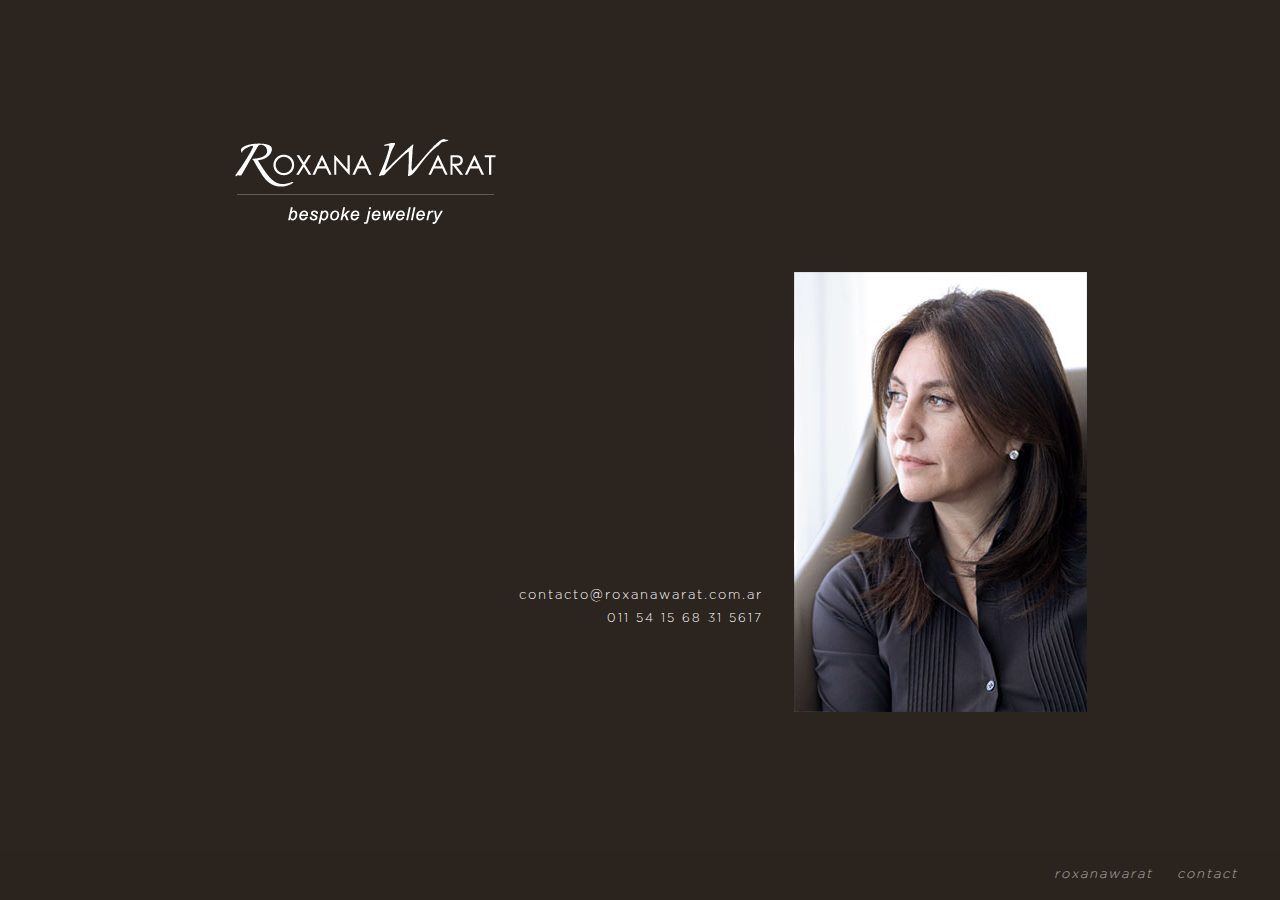
<file: contacto_en.html>
<!DOCTYPE html PUBLIC "-//W3C//DTD XHTML 1.0 Transitional//EN" "http://www.w3.org/TR/xhtml1/DTD/xhtml1-transitional.dtd">
<html xmlns="http://www.w3.org/1999/xhtml" xml:lang="en">
<head>
	<link rel="stylesheet" type="text/css" href="style/style.css" />
	<link rel="stylesheet" href="style/mobile.css" type="text/css" media="only screen and (max-width : 568px)" />
	<link rel="stylesheet" href="style/mobile.css" type="text/css" media="only screen and (max-width : 792px) and (orientation : portrait)" />

	<meta http-equiv="Content-Type" content="text/html;charset=UTF-8" />
	<meta name="viewport" content="width=device-width, initial-scale=1.0" />
	<title>RoxanaWarat</title>
</head>

<body class="roxana-warat">
	<div class="encabezado">
		<a href="index.html"><img src="imgs/logo1.png" width="322" border="0"
			height="106" /></a>
	</div>
	
	<div class="encabezado-mobile">
		<div class="titulo-principal">
			CONTACT
		</div>
		<div class="cerrar">
			<a href="home_en.html" target="_self">X</a>
		</div>		
	</div>
	
	<div class="contacto">
		<div class="contenedor-foto-texto">
			<div class="texto-roxana-mail">
			
				<p>
					<a href="mailto:contacto@roxanawarat.com.ar" target="_blank">contacto@roxanawarat.com.ar</a>
					<br /> 011 54 15 68 31 5617
				</p>
			</div>
			
			<div class="foto-roxana">
				<img src="imgs/roxana.jpg" width="293" height="440" />
			</div>
		</div>
	</div>
	
	
	<div class="menu">
		<table width="100%" border="0" cellspacing="0" cellpadding="0">
			<tr>
				<td class="menu-item-1"><a href="roxanaWarat_en.html" target="_self">roxanawarat</a></td>
				<td class="menu-item-2"><a href="#" target="_self">contact</a></td>
			</tr>
		</table>

	</div>
</body>
</html>
</file>
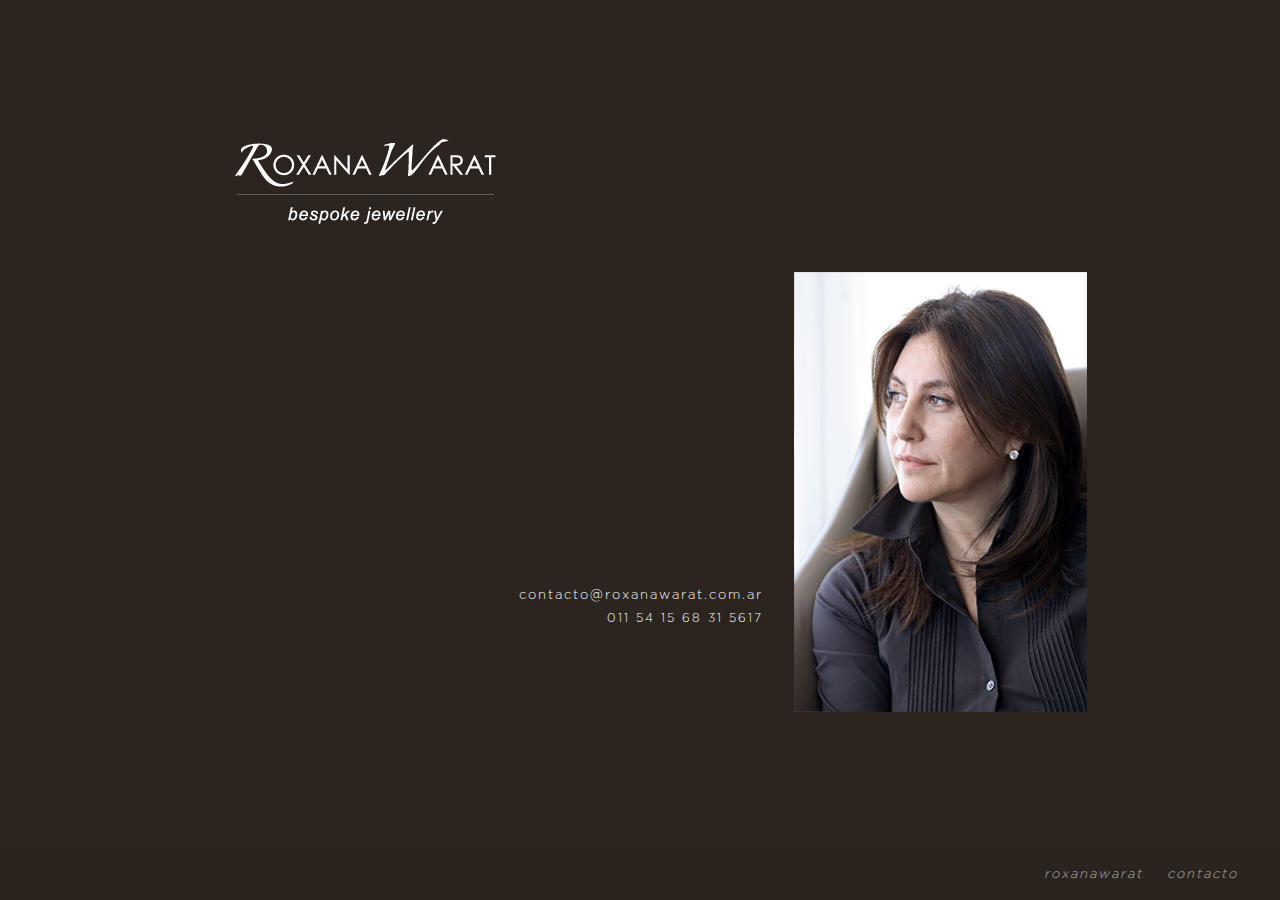
<file: contacto_es.html>
<!DOCTYPE html PUBLIC "-//W3C//DTD XHTML 1.0 Transitional//EN" "http://www.w3.org/TR/xhtml1/DTD/xhtml1-transitional.dtd">
<html xmlns="http://www.w3.org/1999/xhtml" xml:lang="en">
<head>
	<link rel="stylesheet" type="text/css" href="style/style.css" />
	<link rel="stylesheet" href="style/mobile.css" type="text/css" media="only screen and (max-width : 568px)" />
	<link rel="stylesheet" href="style/mobile.css" type="text/css" media="only screen and (max-width : 792px) and (orientation : portrait)" />

	<meta http-equiv="Content-Type" content="text/html;charset=UTF-8" />
	<meta name="viewport" content="width=device-width, initial-scale=1.0" />
	<title>RoxanaWarat</title>
</head>

<body class="roxana-warat">
	<div class="encabezado">
		<a href="index.html"><img src="imgs/logo1.png" width="322" border="0"
			height="106" /></a>
	</div>
	
	<div class="encabezado-mobile">
		<div class="titulo-principal">
			CONTACTO
		</div>
		<div class="cerrar">
			<a href="home_es.html" target="_self">X</a>
		</div>		
	</div>
	
	<div class="contacto">
		<div class="contenedor-foto-texto">
			<div class="texto-roxana-mail">
			
				<p>
					<a href="mailto:contacto@roxanawarat.com.ar" target="_blank">contacto@roxanawarat.com.ar</a>
					<br /> 011 54 15 68 31 5617
				</p>
			</div>
			
			<div class="foto-roxana">
				<img src="imgs/roxana.jpg" width="293" height="440" />
			</div>
		</div>
	</div>
	
	
	<div class="menu">
		<table width="100%" border="0" cellspacing="0" cellpadding="0">
			<tr>
				<td class="menu-item-1"><a href="roxanaWarat_es.html" target="_self">roxanawarat</a></td>
				<td class="menu-item-2"><a href="#" target="_self">contacto</a></td>
			</tr>
		</table>

	</div>
</body>
</html>
</file>
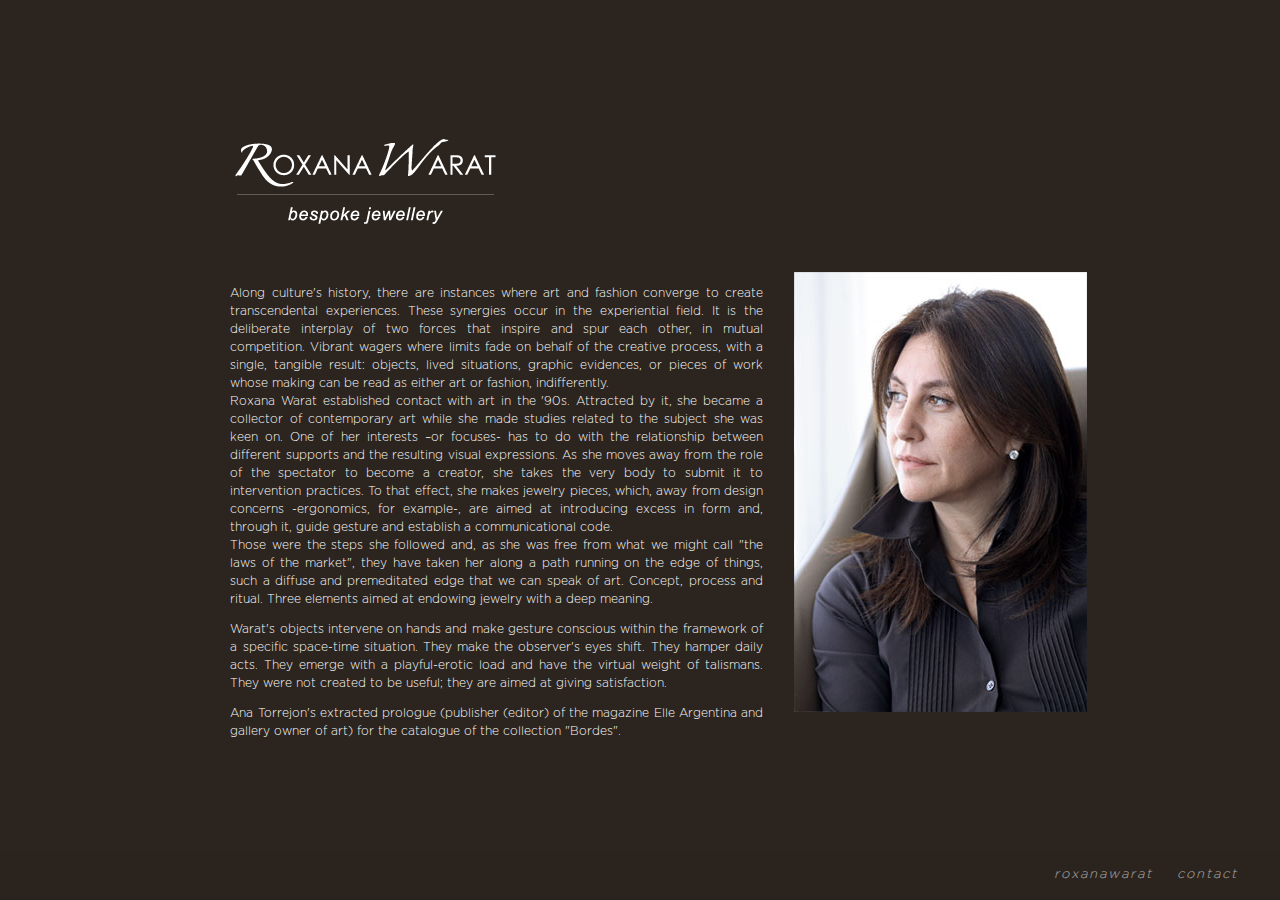
<file: roxanaWarat_en.html>
<!DOCTYPE html PUBLIC "-//W3C//DTD XHTML 1.0 Transitional//EN" "http://www.w3.org/TR/xhtml1/DTD/xhtml1-transitional.dtd">
<html xmlns="http://www.w3.org/1999/xhtml" xml:lang="en">

<head>
	<link rel="stylesheet" type="text/css" href="style/style.css" />
	<link rel="stylesheet" href="style/mobile.css" type="text/css" media="only screen and (max-width : 568px)" />
	<link rel="stylesheet" href="style/mobile.css" type="text/css" media="only screen and (max-width : 792px) and (orientation : portrait)" />

	<meta http-equiv="Content-Type" content="text/html;charset=UTF-8" />
	<meta name="viewport" content="width=device-width, initial-scale=1.0" />
	<title>RoxanaWarat</title>
</head>

<body class="roxana-warat">
	<div class="encabezado">
		<a href="index.html"><img src="imgs/logo1.png" width="322" border="0"
			height="106" /></a>
	</div>
	
	<div class="encabezado-mobile">
		<div class="titulo-principal">
			ROXANA WARAT
		</div>
		<div class="cerrar">
			<a href="home_en.html" target="_self">X</a>
		</div>		
	</div>
	
	<div class="contenido">
		<div class="contenedor-foto-texto">
			<div class="texto-roxana">
				<p>
						Along culture's history, there are instances where art and fashion
						converge to create transcendental experiences. These synergies
						occur in the experiential field. It is the deliberate interplay of
						two forces that inspire and spur each other, in mutual
						competition. Vibrant wagers where limits fade on behalf of the
						creative process, with a single, tangible result: objects, lived
						situations, graphic evidences, or pieces of work whose making can
						be read as either art or fashion, indifferently.<br /> Roxana
						Warat established contact with art in the '90s. Attracted by it,
						she became a collector of contemporary art while she made studies
						related to the subject she was keen on. One of her interests –or
						focuses- has to do with the relationship between different
						supports and the resulting visual expressions. As she moves away
						from the role of the spectator to become a creator, she takes the
						very body to submit it to intervention practices. To that effect,
						she makes jewelry pieces, which, away from design concerns
						-ergonomics, for example-, are aimed at introducing excess in form
						and, through it, guide gesture and establish a communicational
						code.<br /> Those were the steps she followed and, as she was
						free from what we might call &quot;the laws of the market&quot;,
						they have taken her along a path running on the edge of things,
						such a diffuse and premeditated edge that we can speak of art.
						Concept, process and ritual. Three elements aimed at endowing
						jewelry with a deep meaning.
					</p>
					<p>Warat's
						objects intervene on hands and make gesture conscious within the
						framework of a specific space-time situation. They make the
						observer's eyes shift. They hamper daily acts. They emerge with a
						playful-erotic load and have the virtual weight of talismans. They
						were not created to be useful; they are aimed at giving
						satisfaction.</p>
					<p>
						Ana Torrejon's extracted prologue (publisher (editor) of the
						magazine Elle Argentina and gallery owner of art) for the
						catalogue of the collection &quot;Bordes&quot;.<br />
					</p> 
				</div>
				
				<div class="foto-roxana">
					<img src="imgs/roxana.jpg" width="293" height="440" />
				</div>
		</div>
	</div>
	
	<div class="menu">
		<table width="100%" border="0" cellspacing="0" cellpadding="0">
			<tr>
				<td class="menu-item-1"><a href="#" target="_self">roxanawarat</a></td>
				<td class="menu-item-2"><a href="contacto_en.html" target="_self">contact</a></td>
			</tr>
		</table>

	</div>
</body>
</html>
</file>
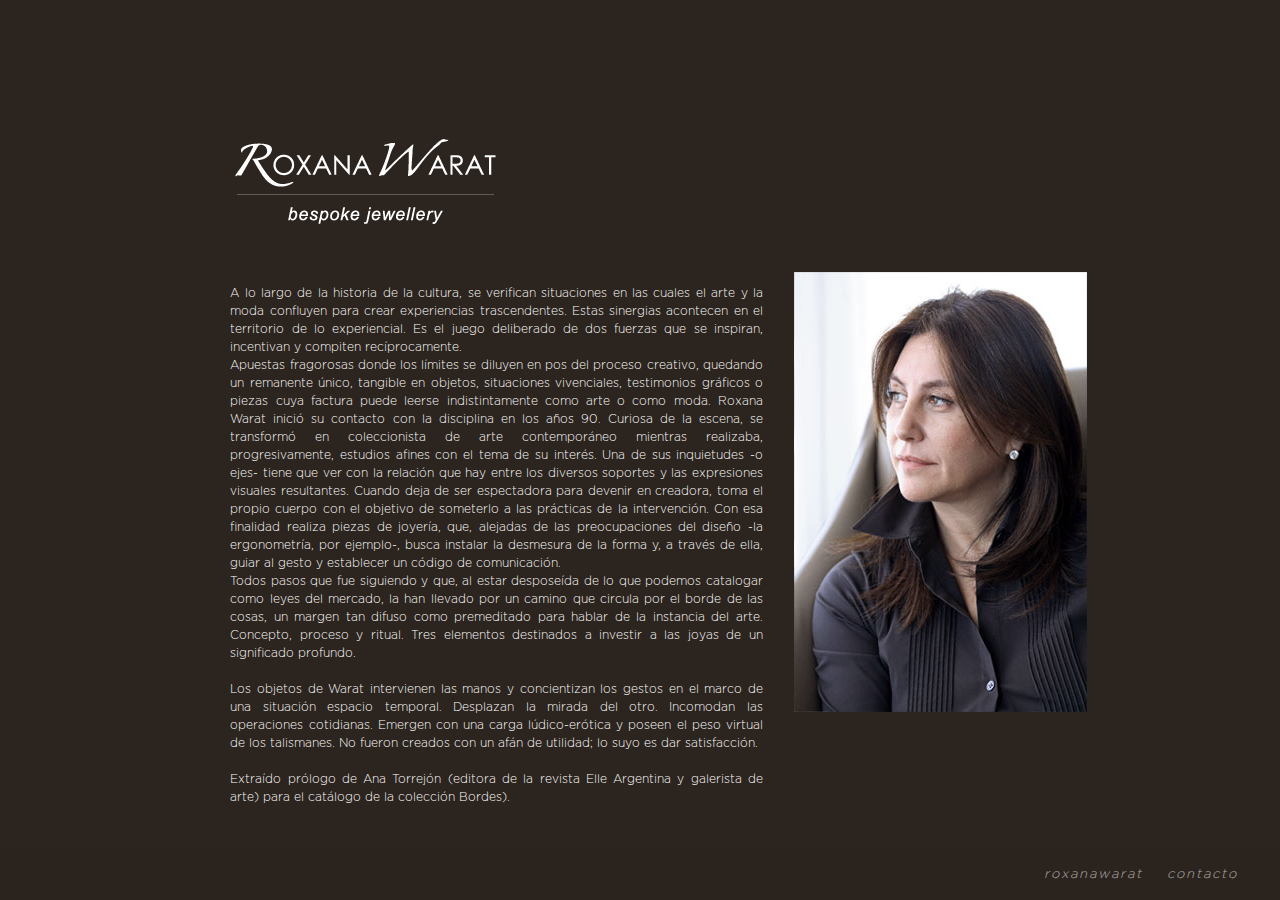
<file: roxanaWarat_es.html>
<!DOCTYPE html PUBLIC "-//W3C//DTD XHTML 1.0 Transitional//EN" "http://www.w3.org/TR/xhtml1/DTD/xhtml1-transitional.dtd">
<html xmlns="http://www.w3.org/1999/xhtml" xml:lang="en">

<head>
	<link rel="stylesheet" type="text/css" href="style/style.css" />
	<link rel="stylesheet" href="style/mobile.css" type="text/css" media="only screen and (max-width : 568px)" />
	<link rel="stylesheet" href="style/mobile.css" type="text/css" media="only screen and (max-width : 792px) and (orientation : portrait)" />

	<meta http-equiv="Content-Type" content="text/html;charset=UTF-8" />
	<meta name="viewport" content="width=device-width, initial-scale=1.0" />
	<title>RoxanaWarat</title>
</head>

<body class="roxana-warat">
	<div class="encabezado">
		<a href="index.html"><img src="imgs/logo1.png" width="322" border="0"
			height="106" /></a>
	</div>
	
	<div class="encabezado-mobile">
		<div class="titulo-principal">
			ROXANA WARAT
		</div>
		<div class="cerrar">
			<a href="home_es.html" target="_self">X</a>
		</div>		
	</div>
	
	<div class="contenido">
		<div class="contenedor-foto-texto">
			<div class="texto-roxana">
            <p>
						A lo largo de la historia de la cultura, se verifican situaciones en las cuales el arte y la moda confluyen para crear experiencias trascendentes. Estas sinergias acontecen en el territorio de lo experiencial. Es el juego deliberado de dos fuerzas que se inspiran, incentivan y compiten recíprocamente.<br /> Apuestas fragorosas donde los límites se diluyen en pos del proceso creativo, quedando un remanente único, tangible en objetos, situaciones vivenciales, testimonios gráficos o piezas cuya factura puede leerse indistintamente como arte o como moda.
Roxana Warat inició su contacto con la disciplina en los años 90. Curiosa de la escena, se transformó en coleccionista de arte contemporáneo mientras realizaba, progresivamente, estudios afines con el tema de su interés. Una de sus inquietudes -o ejes- tiene que ver con la relación que hay entre los diversos soportes y las expresiones visuales resultantes. Cuando deja de ser espectadora para devenir en creadora, toma el propio cuerpo con el objetivo de someterlo a las prácticas de la intervención. Con esa finalidad realiza piezas de joyería, que, alejadas de las preocupaciones del diseño -la ergonometría, por ejemplo-, busca instalar la desmesura de la forma y, a través de ella, guiar al gesto y establecer un código de comunicación.<br />
Todos pasos que fue siguiendo y que, al estar desposeída de lo que podemos catalogar como leyes del mercado, la han llevado por un camino que circula por el borde de las cosas, un margen tan difuso como premeditado para hablar de la instancia del arte. Concepto, proceso y ritual. Tres elementos destinados a investir a las joyas de un significado profundo.<br /><br />
Los objetos de Warat intervienen las manos y concientizan los gestos en el marco de una situación espacio temporal. Desplazan la mirada del otro. Incomodan las operaciones cotidianas. Emergen con una carga lúdico-erótica y poseen el peso virtual de los talismanes. No fueron creados con un afán de utilidad; lo suyo es dar satisfacción.<br /><br />

Extraído prólogo de Ana Torrejón (editora de la revista Elle Argentina y galerista de arte) para el catálogo de la colección Bordes).

</p>
				</div>
				
				<div class="foto-roxana">
					<img src="imgs/roxana.jpg" width="293" height="440" />
				</div>
		</div>
	</div>
	
	<div class="menu">
		<table width="100%" border="0" cellspacing="0" cellpadding="0">
			<tr>
				<td class="menu-item-1"><a href="#" target="_self">roxanawarat</a></td>
				<td class="menu-item-2"><a href="contacto_es.html" target="_self">contacto</a></td>
			</tr>
		</table>

	</div>
</body>
</html>
</file>
<file: style/style.css>
@charset "utf-8";
@CHARSET "ISO-8859-1";

/*font especial*/
@font-face {
	font-family: 'GothamRnd-Bold'; /*nombre*/
	src: url('../fonts/GothamRnd-Bold.eot');
	src: url('../fonts/GothamRnd-Bold.eot?#iefix')
		format('embedded-opentype'), /*para qeu funcione el ie*/ 
          url('../fonts/GothamRnd-Bold.woff') format('woff'),
		url('../fonts/GothamRnd-Bold.ttf') format('truetype'),
		url('../fonts/GothamRnd-Bold.svg#GothamRnd-Bold') format('svg');
	src: url('../fonts/GothamRnd-Bold.otf') format("opentype");
	font-weight: normal;
	font-style: normal;
}

@font-face {
	font-family: 'GothamRnd-BoldItal';
	src: url('../fonts/GothamRnd-BoldItal.eot');
	src: url('../fonts/GothamRnd-BoldItal.eot?#iefix')
		format('embedded-opentype'), url('../fonts/GothamRnd-BoldItal.woff')
		format('woff'), url('../fonts/GothamRnd-BoldItal.ttf')
		format('truetype'),
		url('../fonts/GothamRnd-BoldItal.svg#GothamRnd-BoldItal')
		format('svg');
	src: url('../fonts/GothamRnd-BoldItal.otf') format("opentype");
	font-weight: normal;
	font-style: normal;
}

@font-face {
	font-family: 'GothamRnd-Book';
	src: url('../fonts/GothamRnd-Book.eot');
	src: url('../fonts/GothamRnd-Book.eot?#iefix')
		format('embedded-opentype'), url('../fonts/GothamRnd-Book.woff')
		format('woff'), url('../fonts/GothamRnd-Book.ttf') format('truetype'),
		url('../fonts/GothamRnd-Book.svg#GothamRnd-Book') format('svg');
	src: url('../fonts/GothamRnd-Book.otf') format("opentype");
	font-weight: normal;
	font-style: normal;
}

@font-face {
	font-family: 'GothamRnd-BookItal';
	src: url('../fonts/GothamRnd-BookItal.eot');
	src: url('../fonts/GothamRnd-BookItal.eot?#iefix')
		format('embedded-opentype'), url('../fonts/GothamRnd-BookItal.woff')
		format('woff'), url('../fonts/GothamRnd-BookItal.ttf')
		format('truetype'),
		url('../fonts/GothamRnd-BookItal.svg#GothamRnd-BookItal')
		format('svg');
	src: url('../fonts/GothamRnd-BookItal.otf') format("opentype");
	font-weight: normal;
	font-style: normal;
}

@font-face {
	font-family: 'GothamRnd-Light';
	src: url('../fonts/GothamRnd-Light.eot');
	src: url('../fonts/GothamRnd-Light.eot?#iefix')
		format('embedded-opentype'), url('../fonts/GothamRnd-Light.woff')
		format('woff'), url('../fonts/GothamRnd-Light.ttf') format('truetype'),
		url('../fonts/GothamRnd-Light.svg#GothamRnd-Light') format('svg');
	src: url('../fonts/GothamRnd-Light.otf') format("opentype");
	font-weight: normal;
	font-style: normal;
}

@font-face {
	font-family: 'GothamRnd-LightItal';
	src: url('../fonts/GothamRnd-LightItal.eot');
	src: url('../fonts/GothamRnd-LightItal.eot?#iefix')
		format('embedded-opentype'), url('../fonts/GothamRnd-LightItal.woff')
		format('woff'), url('../fonts/GothamRnd-LightItal.ttf')
		format('truetype'),
		url('../fonts/GothamRnd-LightItal.svg#GothamRnd-LightItal')
		format('svg');
	src: url('../fonts/GothamRnd-LightItal.otf') format("opentype");
	font-weight: normal;
	font-style: normal;
}

@font-face {
	font-family: 'GothamRnd-Medium';
	src: url('../fonts/GothamRnd-Medium.eot');
	src: url('../fonts/GothamRnd-Medium.eot?#iefix')
		format('embedded-opentype'), url('../fonts/GothamRnd-Medium.woff')
		format('woff'), url('../fonts/GothamRnd-Medium.ttf')
		format('truetype'),
		url('../fonts/GothamRnd-Medium.svg#GothamRnd-Medium') format('svg');
	src: url('../fonts/GothamRnd-Medium.otf') format("opentype");
	font-weight: normal;
	font-style: normal;
}

@font-face {
	font-family: 'GothamRnd-MedItal';
	src: url('../fonts/GothamRnd-MedItal.eot');
	src: url('../fonts/GothamRnd-MedItal.eot?#iefix')
		format('embedded-opentype'), url('../fonts/GothamRnd-MedItal.woff')
		format('woff'), url('../fonts/GothamRnd-MedItal.ttf')
		format('truetype'),
		url('../fonts/GothamRnd-MedItal.svg#GothamRnd-MedItal') format('svg');
	src: url('../fonts/GothamRnd-MedItal.otf') format("opentype");
	font-weight: normal;
	font-style: normal;
}


@font-face {
    font-family: 'Myriad-Bold'; /*nombre*/
    src: url('../fonts/MyriadWebPro-Bold.eot');
    src: url('../fonts/MyriadWebPro-Bold.eot?#iefix') format('embedded-opentype'), /*para qeu funcione el ie*/
         url('../fonts/MyriadWebPro-Bold.woff') format('woff'),
         url('../fonts/MyriadWebPro-Bold.ttf') format('truetype'),
         url('../fonts/MyriadWebPro-Bold.svg#MyriadWebPro-Bold') format('svg');
	 src: url('../fonts/MyriadWebPro-Bold.otf') format("opentype");
    font-weight: normal;
    font-style: normal;
}

@font-face {
    font-family: 'Myriad-Italic';
    src: url('../fonts/MyriadWebPro-Italic.eot');
    src: url('../fonts/MyriadWebPro-Italic.eot?#iefix') format('embedded-opentype'),
         url('../fonts/MyriadWebPro-Italic.woff') format('woff'),
         url('../fonts/MyriadWebPro-Italic.ttf') format('truetype'),
         url('../fonts/MyriadWebPro-Italic.svg#GMyriadWebPro-Italic') format('svg');
	 src: url('../fonts/MyriadWebPro-Italic.otf') format("opentype");
    font-weight: normal;
    font-style: normal;

}

@font-face {
    font-family: 'Myriad';
    src: url('../fonts/MyriadWebPro.eot');
    src: url('../fonts/MyriadWebPro.eot?#iefix') format('embedded-opentype'),
         url('../fonts/MyriadWebPro.woff') format('woff'),
         url('../fonts/MyriadWebPro.ttf') format('truetype'),
         url('../fonts/MyriadWebPro.svg#MyriadWebPro') format('svg');
	 src: url('../fonts/MyriadWebPro.otf') format("opentype");
    font-weight: normal;
    font-style: normal;

}

body {
	margin: 0px;
}

.idioma{
    background-color: #2c241e;
    height: 200px;
    margin-top: 20%;
    width: 100%;
    color: #FFFFFF;
    opacity: 0.60;
    visibility: visible;
    z-index: 1;
 -moz-opacity: .60;
    filter:alpha(opacity=60);
    filter: alpha(opacity=60); /* internet explorer */
	-khtml-opacity: 0.60;      /* khtml, version anterior de safari */
	-moz-opacity: 0.60;       /* firefox, mozilla, netscape */
	opacity: 0.60;           /* safari, chrome, opera */
	-ms-filter: "progid:DXImageTransform.Microsoft.Alpha(Opacity=60)"; /*internet explorer 8*/
}

.idioma table{
	margin: 0 auto;
   opacity: 1.60;
    visibility: visible;
    z-index: 1;
 -moz-opacity: 1.00;
    filter:alpha(opacity=90);
    filter: alpha(opacity=90); /* internet explorer */
	-khtml-opacity: 1.00;      /* khtml, version anterior de safari */
	-moz-opacity: 1.00;       /* firefox, mozilla, netscape */
	opacity: 1.00;           /* safari, chrome, opera */
	-ms-filter: "progid:DXImageTransform.Microsoft.Alpha(Opacity=100)"; /*internet explorer 8*/
}


.btizq{
    text-align: right;
    padding-top: 10px;
		letter-spacing: 2px;
	
}

.btder{
    text-align: left;
	    padding-top: 10px;
			letter-spacing: 2px;
}

.logo{
	 padding-top: 30px;
}

.idioma table a {
	font-family:GothamRnd-Light, helvetica, verdana, arial, sans-serif;
    font-size: 13px;
    padding: 12px;
    text-decoration: none;
	color: white;
	font-style:italic;
	/*font-weight:bold;*/
		letter-spacing: 2px;
 }

.idioma table a:hover {
	font-family:GothamRnd-Light, helvetica, verdana, arial, sans-serif;
    font-size: 13px;
    padding: 12px;
    text-decoration: none; 		
	color: white;
	font-style:italic;
	/*font-weight:bold;*/	letter-spacing: 2px; }
	
	
.menu{
	position: fixed;
	text-align: right;
	bottom: 0;
    background-color: #2c241e;
    height: 50px;
    width: 100%;
    color: #FFFFFF;
    opacity: 0.60;
    visibility: visible;
	letter-spacing: 2px;
    z-index: 1;
 	-moz-opacity: .60;
    filter:alpha(opacity=60);
    filter: alpha(opacity=60); /* internet explorer */
	-khtml-opacity: 0.60;      /* khtml, version anterior de safari */
	-moz-opacity: 0.60;       /* firefox, mozilla, netscape */
	opacity: 0.60;           /* safari, chrome, opera */
	-ms-filter: "progid:DXImageTransform.Microsoft.Alpha(Opacity=60)"; /*internet explorer 8*/
}	


.menu table{
	height:50px;
	padding-right:30px;
	text-align:right;
	width:10%;
	position: relative;
	float: right;
}	
	
.menu a {
	font-family:GothamRnd-Light, helvetica, verdana, arial, sans-serif;
    font-size: 13px;
    padding: 12px;
    text-decoration: none;
	color: white;
	font-style:italic;
	/*font-weight:bold;*/	letter-spacing: 2px;
 }

.menu a:hover {
	font-family:GothamRnd-Light, helvetica, verdana, arial, sans-serif;
    font-size: 13px;
    padding: 12px;
    text-decoration: none; 		
	color: white;
	font-style:italic;/*
	font-weight:bold; */	letter-spacing: 2px;

}
	
	
.encabezado{
/*padding-top: 60px;*/
padding-top: 10%;
   
}

.encabezado img{
    padding-left: 16%;
   
}		

.encabezadoHome{
	padding-top: 60px;
}

.encabezadoHome img{
    padding-left: 60px;
}	


.contenido,
.contacto {
 font-size: 12px;
    padding-left: 18%;
    padding-top: 3%;
    width: 80%;
   
}

.contenido a,
.contacto a {
	font-family:GothamRnd-Light, helvetica, verdana, arial, sans-serif;
    font-size: 13px;
    text-decoration: none;
	color: white;
	font-style:italic;

 }

.contenido a:hover,
.contacto a:hover {
	font-family:GothamRnd-Light, helvetica, verdana, arial, sans-serif;
    font-size: 13px;
    text-decoration: none; 		
	color: white;
	font-style:italic;
}

@-moz-document url-prefix() {
  .scroll {
    height: 424px;
    overflow-x: scroll;
    overflow-y: hidden;
    position: relative;
	width:792px;
    padding-top: 50px;
  }
}



/*--------------------------------formulario------------------------*/
label {
    display:block;
    margin-top:5px;
}
.formulario {
    display:block;
    margin:0 auto;
    width:510px;
    color: #666666;
    font-family:Arial;
}
form {
    margin: -11% auto 0 15px;
    width: 360px;
}
 
input, textarea {
    background: none repeat scroll 0 0 #ececec;
    border: 0px solid #F6F6F6;
    color: #666666;
    font-size: 10px;
    margin-top: 5px;
    padding: 5px;
    width: 350px;
	   font-family: GothamRnd-Light, helvetica,verdana,arial,sans-serif;
}
 
textarea {
    height:50px;
}
 


.menu-item-1 {
	width: 14%;
}

.menu-item-2 {
	width: 86%;
}

.roxana-warat {
	background-color: #2c241e;
}

.contenedor-foto-texto {
	width: 100%;
}

.texto-roxana {
    float: left;
    line-height: 1.5;
    padding-right: 3%;
    text-align: justify;
    width: 52%;
	font-family: GothamRnd-Light, Verdana, Geneva, sans-serif;

}

.contacto .texto-roxana {
	padding-top: 300px;
}

.texto-roxana p {
	color: #FFF; 
	font-family: GothamRnd-Light, Verdana, Geneva, sans-serif;
}

.foto-roxana {
	width: 45%;
	float: left;
}

.encabezado-mobile {
	display: none;
}

.texto-roxana-mail {
    float: left;
    line-height: 1.8;
    padding-right: 3%;
	text-align:right;
    width: 52%;
}

.contacto .texto-roxana-mail {
	padding-top: 300px;
		letter-spacing: 2px;
}

.texto-roxana-mail p {
	color: #FFF; 
	font-family: GothamRnd-Light, Verdana, Geneva, sans-serif;
}

.texto-roxana-mail a {
	font-family:GothamRnd-Light, helvetica, verdana, arial, sans-serif;
    font-size: 13px;
    text-decoration: none;
	color: white;
	font-style:normal;
	letter-spacing: 2px;

 }

.texto-roxana-mail a:hover {
	font-family:GothamRnd-Light, helvetica, verdana, arial, sans-serif;
    font-size: 13px;
    text-decoration: none; 		
	color: white;
	font-style:normal;
		letter-spacing: 2px;
	 }
</file>
<file: style/mobile.css>
body {
	padding: 0px;
	margin: 0px;
	overflow: hidden;
}

.idioma {
	margin-left: 0px;
    margin-top: 30%;
    width: 100%;
    height: auto;
}


.idioma table {
	margin-left: 0px;
	margin: 0 auto;
	width: 100%;
}

.idioma table td {
	text-align: center;
}

.idioma table td.btizq {
	text-align: right;
	padding-top: 30px;
}
.idioma table td.btder {
	text-align: left;
	padding-top: 30px;
}

.logo{
	padding-bottom: 15px;
    padding-top: 30px;
}

.logo table img {
	width: 90%;
	height: auto;
	margin: 0 auto;
}

.encabezado,
.encabezadoHome {
	display: none;
}

.menu {
	margin-left: 0px;
}

.menu table {
    height: 50px;
    padding-right: 0px;
    position: relative;
    text-align: center;
    width: 100%;
}

.menu-item-1,
.menu-item-2 {
	width: 50%;
	text-transform: uppercase;
}

.menu  a,
.menu  a:visited,
.menu  a:active,
.menu  a:link,
.menu  a:hover {
	font-style: normal;
	font-weight:bold;
}

.menu table td {
	border: 1px solid #817069;
}

.roxana-warat .menu {
	display: none;
}


.contenido,
.contacto {
    font-size: 12px;
    padding-left: 0px;
    padding-top: 0px;
    width: 100%;
}

.roxana-warat {
	/*background-color: #fff;*/
	background-color: #2c241e;
}

.foto-roxana {
	position: absolute;
	top: 0px;
	left: 0px;
	width: 100%;
	height: 220px;
	overflow: hidden;
	float: none;
	clear: both;
}

.foto-roxana img {
	width: 100%;
	height: auto;
	margin-top: -65px;
}

.texto-roxana,
.texto-roxana-mail {
	clear: both;
    float: none;
    height: 170px;
    margin-top: 220px;
    overflow-y: scroll;
    padding: 5%;
    width: 90%;
	text-align: justify;
	line-height: 1.5;
}

.contacto .texto-roxana,
.contacto .texto-roxana-mail {
	padding-top: 0px;
	height: auto;
	overflow: hidden;
}

.contacto .texto-roxana-mail {
    padding-top: 50px;
}

.texto-roxana p,
.texto-roxana a,
.texto-roxana a:link,
.texto-roxana a:active,
.texto-roxana a:visited,
.texto-roxana a:hover,
.texto-roxana-mail p,
.texto-roxana-mail a,
.texto-roxana-mail a:link,
.texto-roxana-mail a:active,
.texto-roxana-mail a:visited,
.texto-roxana-mail a:hover {
	/*color: #2b241e; */
		background-color: #2c241e;
}

.encabezado-mobile {
	display: block;
	z-index: 1000;
	font-family: GothamRnd-Light, helvetica, verdana, arial, sans-serif;
    font-size: 18px;
    text-transform: uppercase;
    padding: 5%;
	position: absolute;
	top: 0px;
	left: 0px;
	width: 90%;
	height: 20px;
	background-color: #2c241e;
	color: #FFFFFF;
    opacity: 0.60;
    -moz-opacity: .60;
    filter: alpha(opacity=60); /* internet explorer */
	-khtml-opacity: 0.60;      /* khtml, version anterior de safari */
	-moz-opacity: 0.60;       /* firefox, mozilla, netscape */
	opacity: 0.60;           /* safari, chrome, opera */
	-ms-filter: "progid:DXImageTransform.Microsoft.Alpha(Opacity=60)"; /*internet explorer 8*/
}

.titulo-principal {
	float: left;
}

.cerrar {
	float: right;
	position: relative;
}

.cerrar a,
.cerrar a:link,
.cerrar a:visited,
.cerrar a:active,
.cerrar a:hover {
	color: #fff;
	text-decoration: none;
	font-family:GothamRnd-Light, helvetica, verdana, arial, sans-serif;
    font-size: 18px;
    /*font-style: bold;*/
}
</file>
